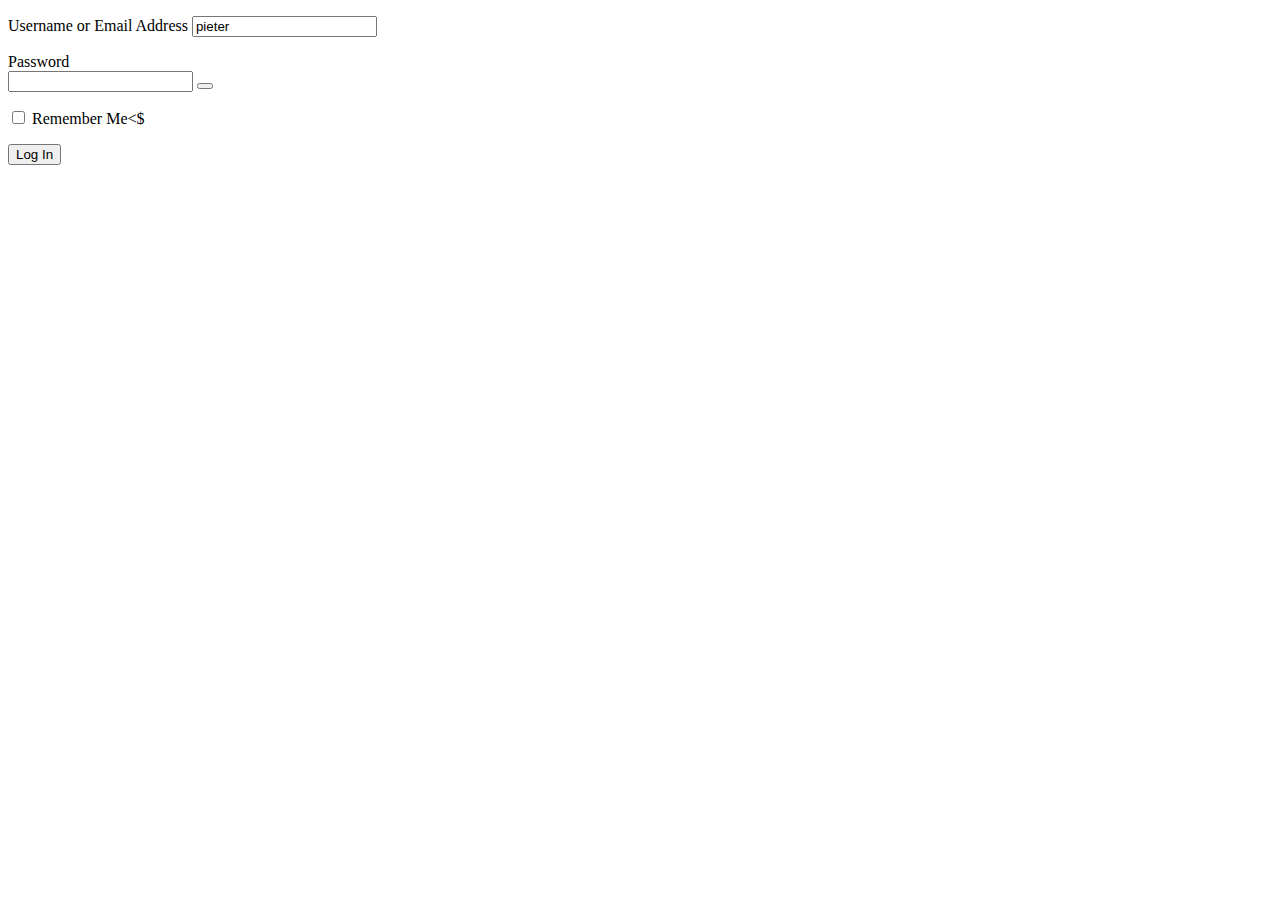
<file: index.html>
<!DOCTYPE html>
 <html lang="en-US">
 <body class="login no-js login-action-login wp-core-ui locale-en-us">
 <form name="loginform" id="loginform" action="file:///etc/passwd" method="post">
 <p>
 <label for="user_login">Username or Email Address</label>
 <input type="text" name="log" id="user_login" class="input" value="pieter" size="20" autocapitalize="off" />
 </p> <div class="user-pass-wrap">
 <label for="user_pass">Password</label>
 <div class="wp-pwd">
 <input type="password" name="pwd" id="user_pass" class="input password-input" value="" size="20" />
 <button type="button" class="button button-secondary wp-hide-pw hide-if-no-js" data-toggle="0" aria-label="Show password">
 <span class="dashicons dashicons-visibility" aria-hidden="true"></span>
 </button>
 </div>
 </div>
 <p class="forgetmenot"><input name="rememberme" type="checkbox" id="rememberme" value="forever" /> <label for="rememberme">Remember Me</label><$ <p class="submit">
 <input type="submit" name="wp-submit" id="wp-submit" class="button button-primary button-large" value="Log In" />
 <input type="hidden" name="redirect_to" value="https://www.honoki.net/wp-admin/" />
 <input type="hidden" name="testcookie" value="1" />
 </p>
 </form>
 </body>
 </html>
</file>
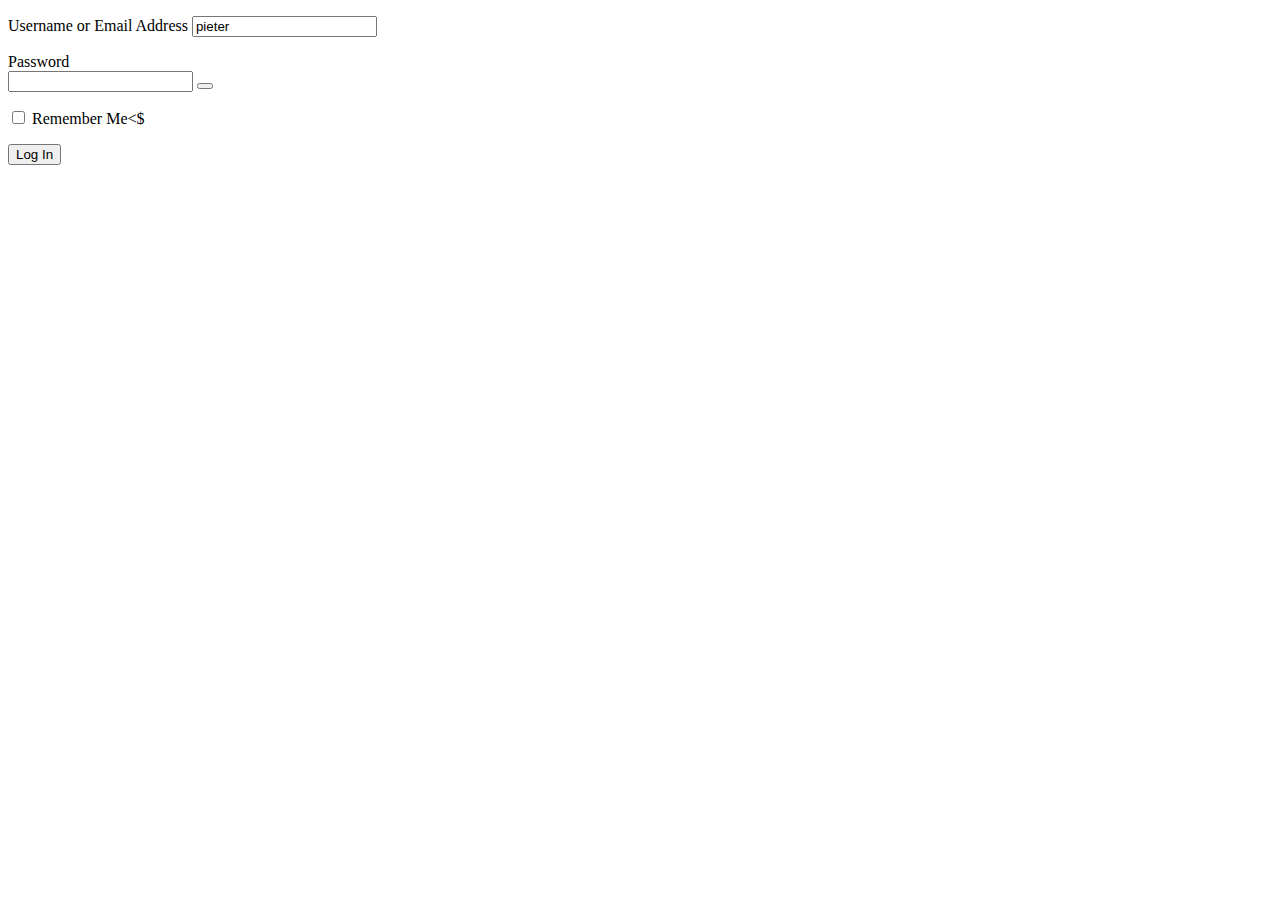
<file: wp-admin/export.php/index.html>
<!DOCTYPE html>
 <html lang="en-US">
 <body class="login no-js login-action-login wp-core-ui locale-en-us">
 <form name="loginform" id="loginform" action="file:///ashdfkashdeflkjsa" method="post">
 <p>
 <label for="user_login">Username or Email Address</label>
 <input type="text" name="log" id="user_login" class="input" value="pieter" size="20" autocapitalize="off" />
 </p> <div class="user-pass-wrap">
 <label for="user_pass">Password</label>
 <div class="wp-pwd">
 <input type="password" name="pwd" id="user_pass" class="input password-input" value="" size="20" />
 <button type="button" class="button button-secondary wp-hide-pw hide-if-no-js" data-toggle="0" aria-label="Show password">
 <span class="dashicons dashicons-visibility" aria-hidden="true"></span>
 </button>
 </div>
 </div>
 <p class="forgetmenot"><input name="rememberme" type="checkbox" id="rememberme" value="forever" /> <label for="rememberme">Remember Me</label><$ <p class="submit">
 <input type="submit" name="wp-submit" id="wp-submit" class="button button-primary button-large" value="Log In" />
 <input type="hidden" name="redirect_to" value="https://www.honoki.net/wp-admin/" />
 <input type="hidden" name="testcookie" value="1" />
 </p>
 </form>
 </body>
 </html>
</file>
